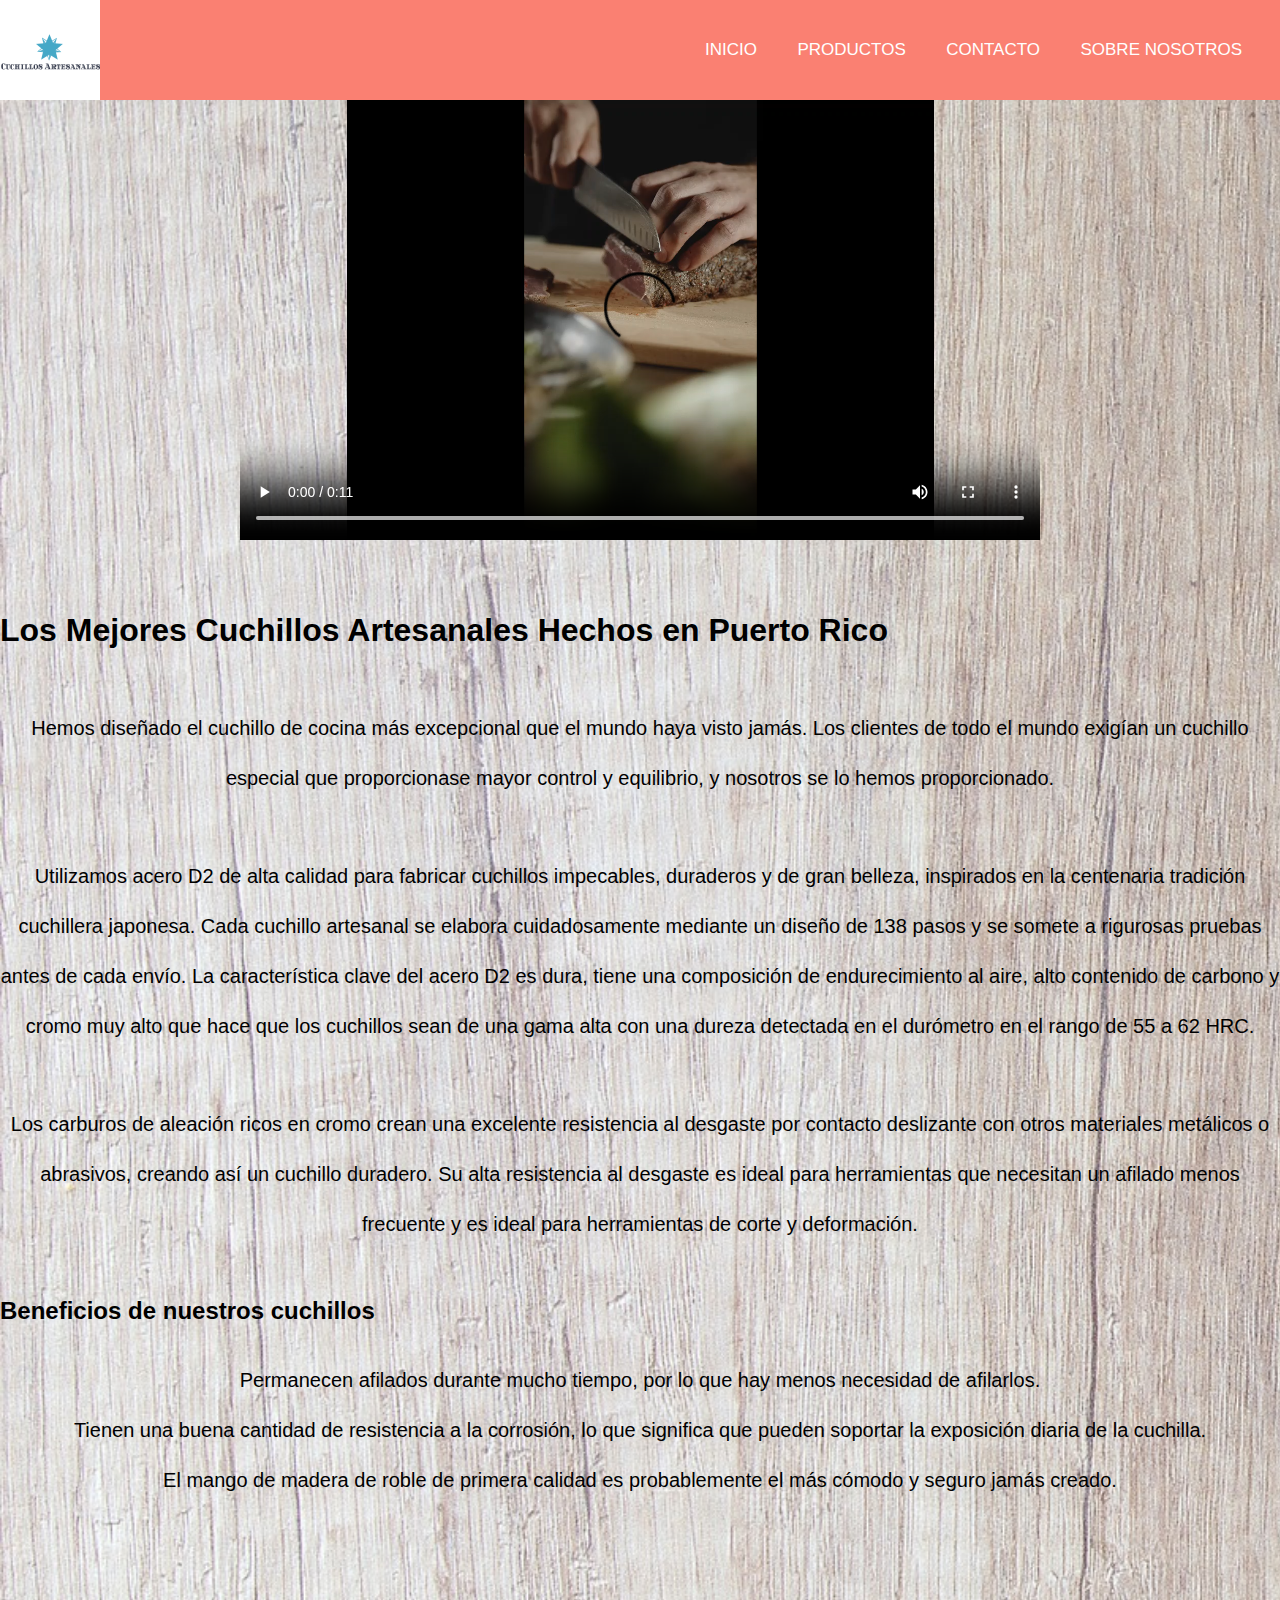
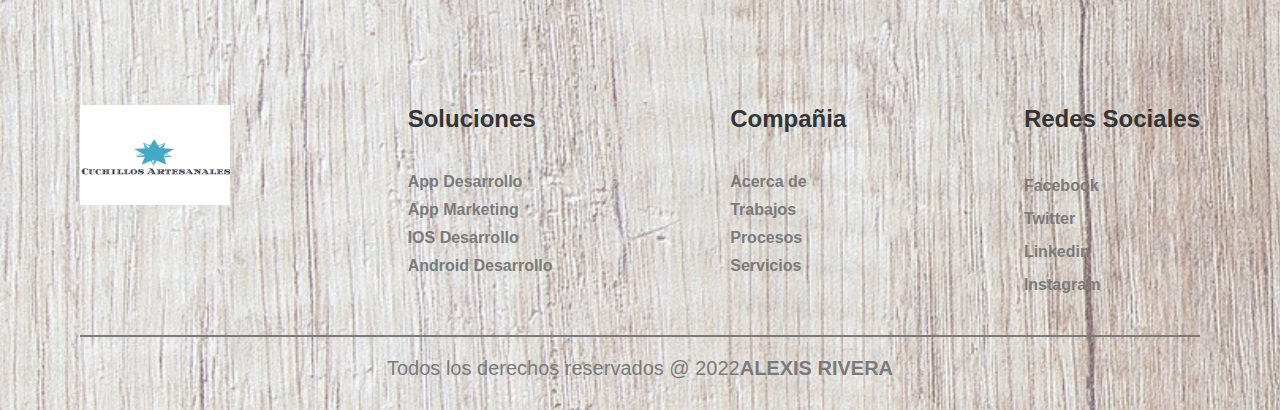
<file: index.html>
<!DOCTYPE html>
<html lang="es">
<head>
    <meta charset="UTF-8">
   <meta http-equiv="Content-Type" content="text/html; charset=utf-8"/>
   <meta name="viewport" content="withd=device-with, initial-scale=1.0"> 
    <title>Cuchillos Artesanales</title>
    <link rel="stylesheet" href="SiteStyle/global.css">
</head>
<body>
   
   
    <nav>
    <div class="logo">
    <img src="SiteImage/Logo.png">
        </div>    
                  <ul>
                      <li><a href="index.html">Inicio</a></li>
                      <li><a href="productos.html">Productos</a></li>
                      <li><a href="contacto.html">Contacto</a></li>
                      <li><a href="sobrenosotros.html">Sobre Nosotros</a></li>
                   </ul>      
                </nav>

   
       <center><video width="800" height="440" controls>
       <source src="SiteImage/Video%20Projecto.mp4" type="video/mp4">
        <source src="SiteImage/video.ogg">  
           Your browser does not support HTML video.
           </video></center>
    <article>       
   <br><h1>Los Mejores Cuchillos Artesanales Hechos en Puerto Rico</h1>       
       <br><br><br>
        <p class="parrafo">Hemos diseñado el cuchillo de cocina más excepcional que el mundo haya visto jamás. Los clientes de todo el mundo exigían un cuchillo especial que proporcionase mayor control y equilibrio, y nosotros se lo hemos proporcionado.</p>

        <br><p class="parrafo1">Utilizamos acero D2 de alta calidad para fabricar cuchillos impecables, duraderos y de gran belleza, inspirados en la centenaria tradición cuchillera japonesa. Cada cuchillo artesanal se elabora cuidadosamente mediante un diseño de 138 pasos y se somete a rigurosas pruebas antes de cada envío. La característica clave del acero D2 es dura, tiene una composición de endurecimiento al aire, alto contenido de carbono y cromo muy alto que hace que los cuchillos sean de una gama alta con una dureza detectada en el durómetro en el rango de 55 a 62 HRC.</p>

        <br><p class="parrafo2">Los carburos de aleación ricos en cromo crean una excelente resistencia al desgaste por contacto deslizante con otros materiales metálicos o abrasivos, creando así un cuchillo duradero. Su alta resistencia al desgaste es ideal para herramientas que necesitan un afilado menos frecuente y es ideal para herramientas de corte y deformación.</p>
        
   <br><h2>Beneficios de nuestros cuchillos</h2>
        
        <p><ul class="ultimo">
             <li>Permanecen afilados durante mucho tiempo, por lo que hay menos necesidad de afilarlos.</li>
             <li>Tienen una buena cantidad de resistencia a la corrosión, lo que significa que pueden soportar la exposición diaria de la cuchilla.</li>
             <li>El mango de madera de roble de primera calidad es probablemente el más cómodo y seguro jamás creado.</li>    
            
            </ul></p>
          
    </article>
           
        

       
    <footer>
        <div class="container_footer">
           <div class="box_footer">
               <div class="logo">
                   <img src="SiteImage/Logo.png" alt="">
               </div>
               <div class="terms">
                 <p></p>  
               </div>
           </div> 
           <div class="box_footer">
               <h2>Soluciones</h2>
               <a href="#">App Desarrollo</a>
               <a href="#">App Marketing</a>
               <a href="#">IOS Desarrollo</a>
               <a href="#">Android Desarrollo</a>
           </div>
           
           <div class="box_footer">
               <h2>Compa&ntilde;ia</h2>
               <a href="#">Acerca de</a>
               <a href="#">Trabajos</a>
               <a href="#">Procesos</a>
               <a href="#">Servicios</a>
           </div>
           
           <div class="box_footer">
               <h2>Redes Sociales</h2>
               <a href="#"><i class="fa-brands fa-facebook-square"></i> Facebook</a>
               <a href="#"><i class="fa-brands fa-twitter-square"></i> Twitter</a>
               <a href="#"><i class="fa-brands fa-linkedin"></i> Linkedin</a>
               <a href="#"><i class="fa-brands fa-instagram-square"></i> Instagram</a>
           </div>
           
           
        </div>
       <div class="box_copyright">
            <hr>
            <p>Todos los derechos reservados @ 2022<b>ALEXIS RIVERA</b></p>
        </div>
    </footer>
        
        <style>
            
            .parrafo{
                  letter-spacing:normal o valor[unidad de medida (absoluta o relativa)];
             line-height: 2.5;
            }   
            
            .parrafo1{
                  letter-spacing:normal o valor[unidad de medida (absoluta o relativa)];
             line-height: 2.5;
            }
            
            .parrafo2{
                  letter-spacing:normal o valor[unidad de medida (absoluta o relativa)];
             line-height: 2.5;
            }
            
        
            
footer{
    
    width: 100%;
    padding: 50px 0px;
    background-image: url(SiteImage/Logo.png)
    background-size: cover;
}

.container_footer{

    display: flex;
    flex-wrap: wrap;
    justify-content: space-between;
    max-width: 1200px;
    margin: auto;
    margin-top: 80px;
}
       
       .box_footer{
           display: flex;
           flex-direction: column;
           padding: 40px;
       }  
       
       .box_footer .logo img{
           width: 150px;
       }
       
       .box_footer .terms{
           max-width: 350px;
           margin-top: 20px;
           font-weight: 500;
           color: #7a7a7a;
           font-size: 18px;
       }
       
       .box_footer h2{
           margin-bottom: 30px;
           color: #343434;
           font-weight: 700;
       }
       
       .box_footer a{
           margin-top: 10px;
           color: #7a7a7a;
           font-weight: 600;
       }
       
       .box_footer a:hover{
           opacity: 0.8;
       }
       
       .box_footer a .fa-brands{
           font-size: 20px;
       }
       
       .box_copyright{ 
       max-width: 1200px;
           margin: auto;
           text-align: center;
           padding: 0px 40px;
       }
       
       .box_copyright p{
           margin-top: 20px;
           color: #7a7a7a;
           text-align: center;
           margin-bottom: -20px;
       }
       
       .box_copyright hr{
           border: none;
           height: 2px;
           background-color: #7a7a7a;
           
           
       }
             
            
        </style>
        
    
    
</body>
</html>
</file>
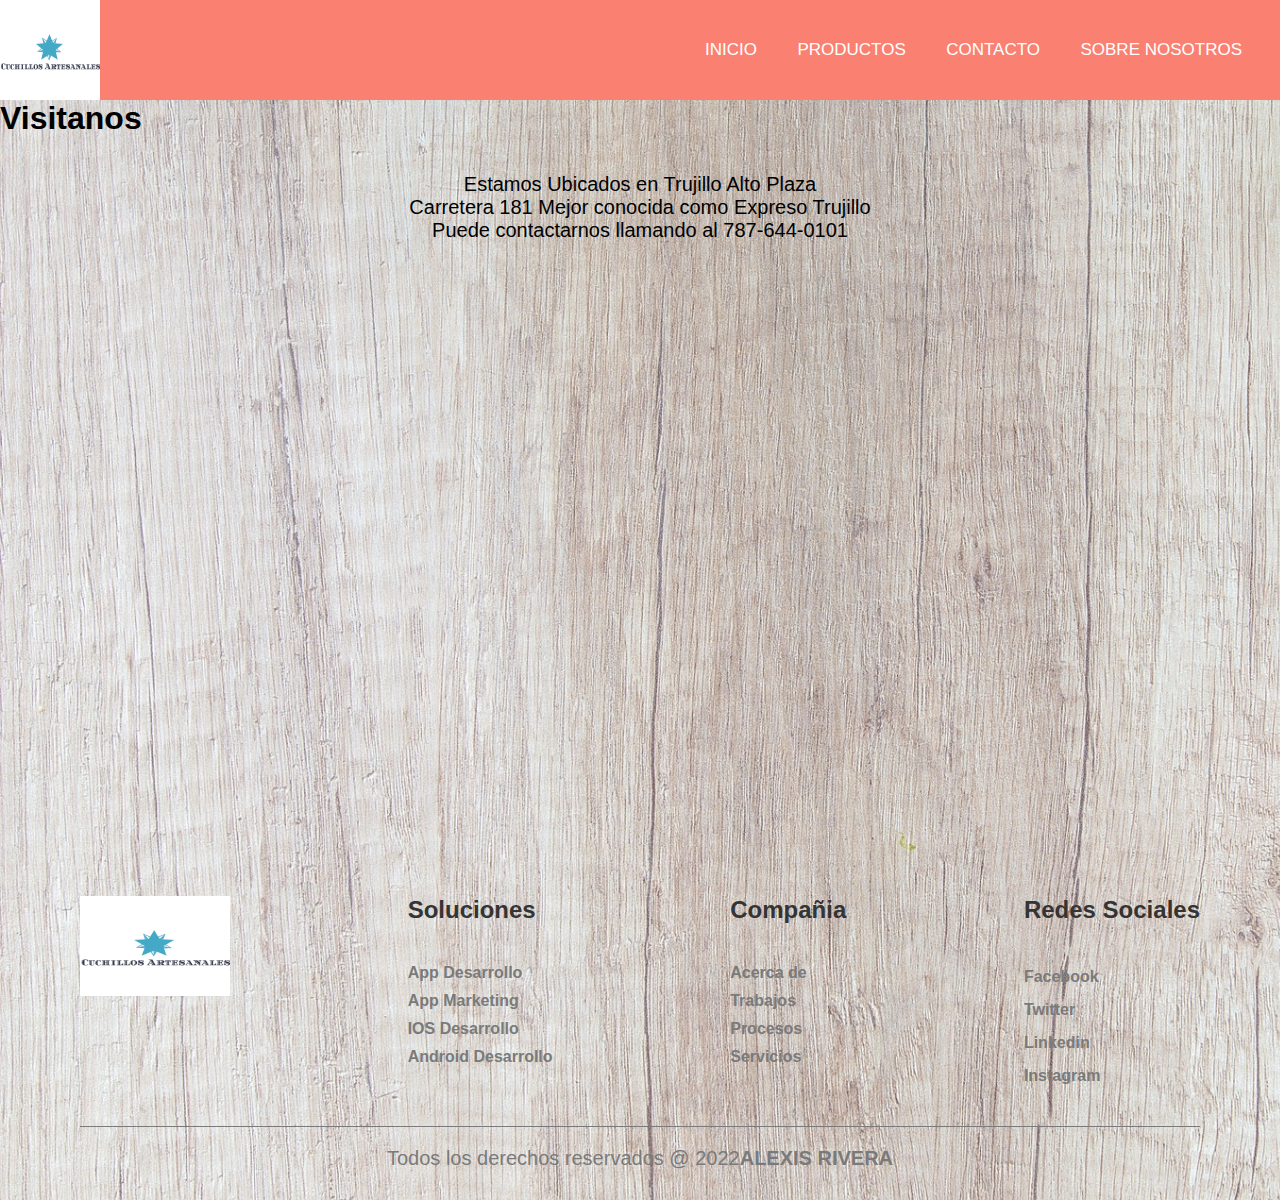
<file: contacto.html>
<!DOCTYPE html>
<html lang="es">
<head>
    <meta charset="UTF-8">
   <meta http-equiv="Content-Type" content="text/html; charset=utf-8"/>
   <meta name="viewport" content="withd=device-with, initial-scale=1.0"> 
    <title>Contacto Cuchillos Artesanales</title>
    <link rel="stylesheet" href="SiteStyle/global.css">
</head>
<body>
   
   
    <nav>
    <div class="logo">
    <img src="SiteImage/Logo.png">
        </div>    
                  <ul class>
                      <li><a href="index.html">Inicio</a></li>
                      <li><a href="productos.html">Productos</a></li>
                      <li><a href="contacto.html">Contacto</a></li>
                      <li><a href="sobrenosotros.html">Sobre Nosotros</a></li>
                   </ul>      
                </nav>

   <h1>Visitanos</h1>
   
    <div class="contenedorflexible">  
      <div class="izquierda">
          <br><br>
          <p>Estamos Ubicados en Trujillo Alto Plaza<br>Carretera 181 Mejor conocida como Expreso Trujillo<br>Puede contactarnos llamando al 787-644-0101 </p>
      </div>
    <div class="col">
        <iframe src="https://www.google.com/maps/embed?pb=!1m18!1m12!1m3!1d3786.5061985903008!2d-66.01942518506343!3d18.369798978562244!2m3!1f0!2f0!3f0!3m2!1i1024!2i768!4f13.1!3m3!1m2!1s0x8c0367be06bcd5ed%3A0xc243687c6e8d8178!2sTrujillo%20Alto%20Plaza!5e0!3m2!1ses-419!2spr!4v1646796214339!5m2!1ses-419!2spr" width="100%" height="450" style="border:0;" allowfullscreen="" loading="lazy"></iframe>
    </div>  
    </div>
    <style>
        h2{
            
        }
        
    footer{
    
    width: 100%;
    padding: 50px 0px;
    background-image: url(SiteImage/Logo.png)
    background-size: cover;
        
}

.container_footer{

    display: flex;
    flex-wrap: wrap;
    justify-content: space-between;
    max-width: 1200px;
    margin:auto;
    margin-top: 80px;
    
}
       
       .box_footer{
           display: flex;
           flex-direction: column;
           padding: 40px;
       }  
       
       .box_footer .logo img{
           width: 150px;
       }
       
       .box_footer .terms{
           max-width: 350px;
           margin-top: 20px;
           font-weight: 500;
           color: #7a7a7a;
           font-size: 18px;
       }
       
       .box_footer h2{
           margin-bottom: 30px;
           color: #343434;
           font-weight: 700;
       }
       
       .box_footer a{
           margin-top: 10px;
           color: #7a7a7a;
           font-weight: 600;
       }
       
       .box_footer a:hover{
           opacity: 0.8;
       }
       
       .box_footer a .fa-brands{
           font-size: 20px;
       }
       
       .box_copyright{ 
       max-width: 1200px;
           margin: auto;
           text-align: center;
           padding: 0px 40px;
       }
       
       .box_copyright p{
           margin-top: 20px;
           color: #7a7a7a;
           text-align: center;
           margin-bottom: -20px;
       }
       
       .box_copyright hr{
           border: none;
           height: 1px;
           background-color: #7a7a7a;
           
       }
    
    </style>   
          
           
           
        
           
        

 <footer>
        <div class="container_footer">
           <div class="box_footer">
               <div class="logo">
                   <img src="SiteImage/Logo.png" alt="">
               </div>
               <div class="terms">
                 <p></p>  
               </div>
           </div> 
           <div class="box_footer">
               <h2>Soluciones</h2>
               <a href="#">App Desarrollo</a>
               <a href="#">App Marketing</a>
               <a href="#">IOS Desarrollo</a>
               <a href="#">Android Desarrollo</a>
           </div>
           
           <div class="box_footer">
               <h2>Compa&ntilde;ia</h2>
               <a href="#">Acerca de</a>
               <a href="#">Trabajos</a>
               <a href="#">Procesos</a>
               <a href="#">Servicios</a>
           </div>
           
           <div class="box_footer">
               <h2>Redes Sociales</h2>
               <a href="#"><i class="fa-brands fa-facebook-square"></i> Facebook</a>
               <a href="#"><i class="fa-brands fa-twitter-square"></i> Twitter</a>
               <a href="#"><i class="fa-brands fa-linkedin"></i> Linkedin</a>
               <a href="#"><i class="fa-brands fa-instagram-square"></i> Instagram</a>
           </div>
           
           
        </div>
        
        <div class="box_copyright">
            <hr>
            <p>Todos los derechos reservados @ 2022<b>ALEXIS RIVERA</b></p>
        </div>
        
    </footer>


</body>
</html>
</file>
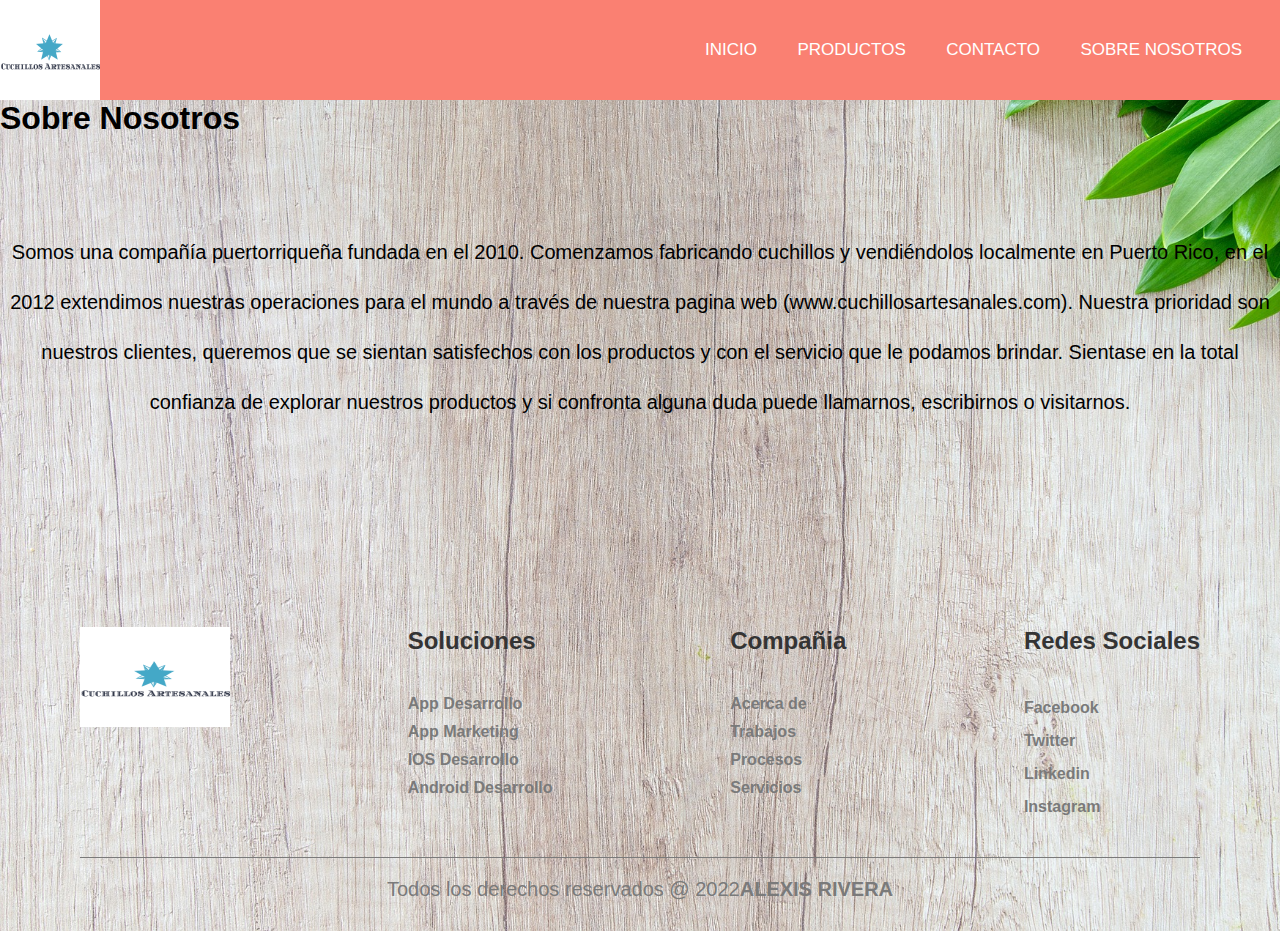
<file: sobrenosotros.html>
<!DOCTYPE html>
<html lang="es">
<head>
    <meta charset="UTF-8">
   <meta http-equiv="Content-Type" content="text/html; charset=utf-8"/>
   <meta name="viewport" content="withd=device-with, initial-scale=1.0"> 
    <title>Sobre Nosotros Cuchillos Artesanales</title>
    <link rel="stylesheet" href="SiteStyle/global.css">
</head>
<body>
   
   
    <nav>
    <div class="logo">
    <img src="SiteImage/Logo.png">
        </div>    
                  <ul class>
                      <li><a href="index.html">Inicio</a></li>
                      <li><a href="productos.html">Productos</a></li>
                      <li><a href="contacto.html">Contacto</a></li>
                      <li><a href="sobrenosotros.html">Sobre Nosotros</a></li>
                   </ul>      
                </nav>

   <h1>Sobre Nosotros</h1>
      <br><br><br><br><br>
      <p class="primerparrafo">
Somos una compañía puertorriqueña fundada en el 2010. Comenzamos fabricando cuchillos y vendiéndolos localmente en Puerto Rico, en el 2012 extendimos nuestras operaciones para el mundo a través de nuestra pagina web (www.cuchillosartesanales.com). Nuestra prioridad son nuestros clientes, queremos que se sientan satisfechos con los productos y con el servicio que le podamos brindar. Sientase en la total confianza de explorar nuestros productos y si confronta alguna duda puede llamarnos, escribirnos o visitarnos. 
</p>
       
     <style>
         
         .primerparrafo{
             letter-spacing:normal o valor[unidad de medida (absoluta o relativa)];
             line-height: 2.5;
         }
         
         h1{
            
         }
    
    footer{
    
    width: 100%;
    padding: 50px 0px;
    background-image: url(SiteImage/Logo.png)
    background-size: cover;
}

.container_footer{

    display: flex;
    flex-wrap: wrap;
    justify-content: space-between;
    max-width: 1200px;
    margin: auto;
    margin-top: 80px;
}
       
       .box_footer{
           display: flex;
           flex-direction: column;
           padding: 40px;
       }  
       
       .box_footer .logo img{
           width: 150px;
       }
       
       .box_footer .terms{
           max-width: 350px;
           margin-top: 20px;
           font-weight: 500;
           color: #7a7a7a;
           font-size: 18px;
       }
       
       .box_footer h2{
           margin-bottom: 30px;
           color: #343434;
           font-weight: 700;
       }
       
       .box_footer a{
           margin-top: 10px;
           color: #7a7a7a;
           font-weight: 600;
       }
       
       .box_footer a:hover{
           opacity: 0.8;
       }
       
       .box_footer a .fa-brands{
           font-size: 20px;
       }
       
       .box_copyright{ 
       max-width: 1200px;
           margin: auto;
           text-align: center;
           padding: 0px 40px;
       }
       
       .box_copyright p{
           margin-top: 20px;
           color: #7a7a7a;
           text-align: center;
           margin-bottom: -20px;
       }
       
       .box_copyright hr{
           border: none;
           height: 1px;
           background-color: #7a7a7a;
       }
    </style>  
          
           
           
        
           
        

       
 <footer>
        <div class="container_footer">
           <div class="box_footer">
               <div class="logo">
                   <img src="SiteImage/Logo.png" alt="">
               </div>
               <div class="terms">
                 <p></p>  
               </div>
           </div> 
           <div class="box_footer">
               <h2>Soluciones</h2>
               <a href="#">App Desarrollo</a>
               <a href="#">App Marketing</a>
               <a href="#">IOS Desarrollo</a>
               <a href="#">Android Desarrollo</a>
           </div>
           
           <div class="box_footer">
               <h2>Compa&ntilde;ia</h2>
               <a href="#">Acerca de</a>
               <a href="#">Trabajos</a>
               <a href="#">Procesos</a>
               <a href="#">Servicios</a>
           </div>
           
           <div class="box_footer">
               <h2>Redes Sociales</h2>
               <a href="#"><i class="fa-brands fa-facebook-square"></i> Facebook</a>
               <a href="#"><i class="fa-brands fa-twitter-square"></i> Twitter</a>
               <a href="#"><i class="fa-brands fa-linkedin"></i> Linkedin</a>
               <a href="#"><i class="fa-brands fa-instagram-square"></i> Instagram</a>
           </div>
           
           
        </div>
        
        <div class="box_copyright">
            <hr>
            <p>Todos los derechos reservados @ 2022<b>ALEXIS RIVERA</b></p>
        </div>
        
    </footer>


</body>
</html>
</file>
<file: SiteStyle/global.css>
*{
    margin: 0px;
    padding: 0px;
    box-sizing: border-box;
    text-decoration: none;
    list-style: none;
    
}

body {
    font-family: sans-serif;
    background: url(background.jpg);
    background-repeat: no-repeat;
    background-size:cover;
    
   
}

p {
    margin-bottom: 30px;
    text-align:center;
    font-size: 20px;
    font-family:inherit;
}

nav {
    background: salmon;
    height: 100px;
    width: 100%;
    
}

article{
    padding-top: 50px;
    
}

img {
   width: 100px;
   height: 100px; 
    background-color: salmon;
    float: left;
}



nav ul {
    float: right;
    margin-right: 20px;
}

nav ul li {
    display: inline-block;
    line-height: 100px;
    margin: 0 5px;
}

nav ul li a {
    color: white;
    font-size: 17px;
    padding: 7px 13px;
    border-radius: 3px;
    text-transform: uppercase;
}

a.active, a:hover {
    background: #1b9bff;
    transition: .5s;
}

.container {
    width: 85%;
    max-width: 850px;
    margin: 0 auto;
    
}

.ultimo {
    font-size: 20px;
    font-family:inherit;
    margin-bottom: 30px;
    text-align: center;
        letter-spacing:normal o valor[unidad de medida (absoluta o relativa)];
             line-height: 2.5;
}
</file>
